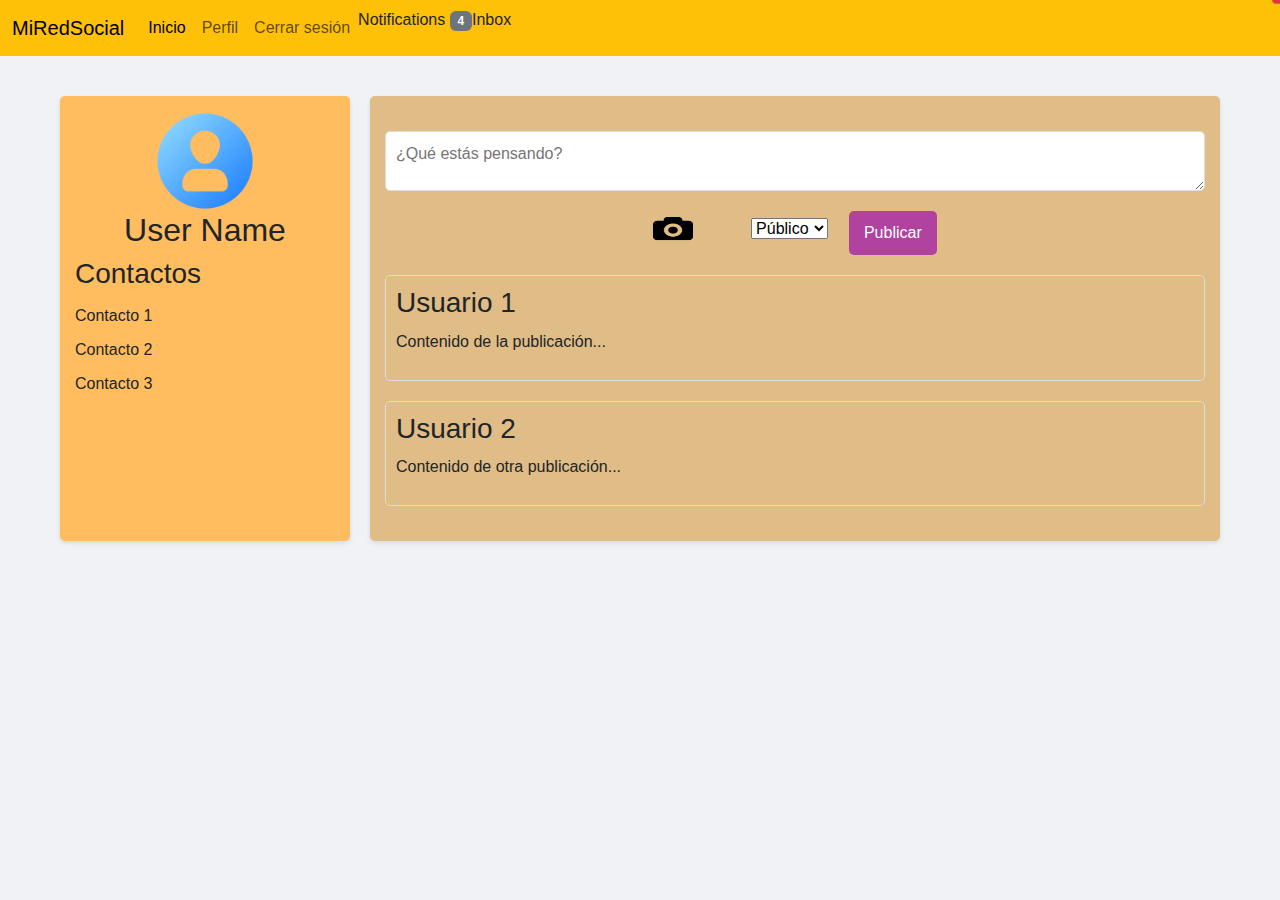
<file: contenido.html>
<!DOCTYPE html>
<html lang="en">
<head>
    <meta charset="UTF-8">
    <meta name="viewport" content="width=device-width, initial-scale=1.0">
    <link href="https://cdn.jsdelivr.net/npm/bootstrap@5.3.3/dist/css/bootstrap.min.css" rel="stylesheet" integrity="sha384-QWTKZyjpPEjISv5WaRU9OFeRpok6YctnYmDr5pNlyT2bRjXh0JMhjY6hW+ALEwIH" crossorigin="anonymous">
    <title>Document</title>
    <link rel="stylesheet" href="styleContenido.css">
</head>
<body>
    <nav class="navbar navbar-expand-lg bg-warning">
        <div class="container-fluid">
          <a class="navbar-brand" href="#">MiRedSocial</a>
          <button class="navbar-toggler" type="button" data-bs-toggle="collapse" data-bs-target="#navbarNavDropdown" aria-controls="navbarNavDropdown" aria-expanded="false" aria-label="Toggle navigation">
            <span class="navbar-toggler-icon"></span>
          </button>
          <div class="collapse navbar-collapse" id="navbarNavDropdown">
            <ul class="navbar-nav">
              <li class="nav-item">
                <a class="nav-link active" aria-current="page" href="#">Inicio</a>
              </li>
              <li class="nav-item">
                <a class="nav-link" href="#">Perfil</a>
              </li>
              <li class="nav-item">
                <a class="nav-link" href="#">Cerrar sesión</a>
              </li>
        
              <!-- <li class="nav-item dropdown">
                <a class="nav-link dropdown-toggle" href="#" role="button" data-bs-toggle="dropdown" aria-expanded="false">
                  Dropdown link
                </a>
                <ul class="dropdown-menu">
                  <li><a class="dropdown-item" href="#">Action</a></li>
                  <li><a class="dropdown-item" href="#">Another action</a></li>
                  <li><a class="dropdown-item" href="#">Something else here</a></li>
                </ul>
              </li> -->
              
              <li class="nav-item"> 
                Notifications <span class="badge text-bg-secondary">4</span>
              </li>
              <li>
                Inbox
                <span class="position-absolute top-0 start-100 translate-middle badge rounded-pill bg-danger">
                    <span class="visually-hidden">Mensajes no leidos</span>
                </span>
              </li>

            </ul>
            
          </div>
        </div>
      </nav>
    <div class="container">
        <div class="main-content">
            <aside class="sidebar">
                <div class="profile">
                    <img src="img/usuario.png" alt="Foto de perfil">
                    <h2>User Name</h2>
                </div>
                <div class="friends">
                    <h3>Contactos</h3>
                    <ul>
                        <li>Contacto 1</li>
                        <li>Contacto 2</li>
                        <li>Contacto 3</li>
                    </ul>
                </div>
            </aside>
            <main>
                <div class="create-post">
                    <textarea id="placeholder" placeholder="¿Qué estás pensando?"></textarea>
                    <div class="container2">
                        <div class="cameraPrivacity">
                            <input type="file" id="photoPost" class="hide" accept="image/*">
                            <label for="photoPost">
                                <img src="img/iconPhoto.png" class="camera" alt="iconPhoto">
                            </label>
                        </div>
                        <div class="privacidad">
                            <select id="privacyPostArea">
                                <option value="1">Público</option>
                                <option value="2">Privado</option>
                            </select>
                        </div>
                        <button type="button" class="btn btn-outline-info">Publicar</button>
                    </div>
                    </div>
                    
                <div class="posts">
                    <div class="post">
                        <h3>Usuario 1</h3>
                        <p>Contenido de la publicación...</p>
                    </div>
                    <div class="post">
                        <h3>Usuario 2</h3>
                        <p>Contenido de otra publicación...</p>
                    </div>
                </div>
            </main>
        </div>
    </div>
    <script src="https://cdn.jsdelivr.net/npm/bootstrap@5.3.3/dist/js/bootstrap.bundle.min.js" integrity="sha384-YvpcrYf0tY3lHB60NNkmXc5s9fDVZLESaAA55NDzOxhy9GkcIdslK1eN7N6jIeHz" crossorigin="anonymous"></script>

</body>
</html>
</file>
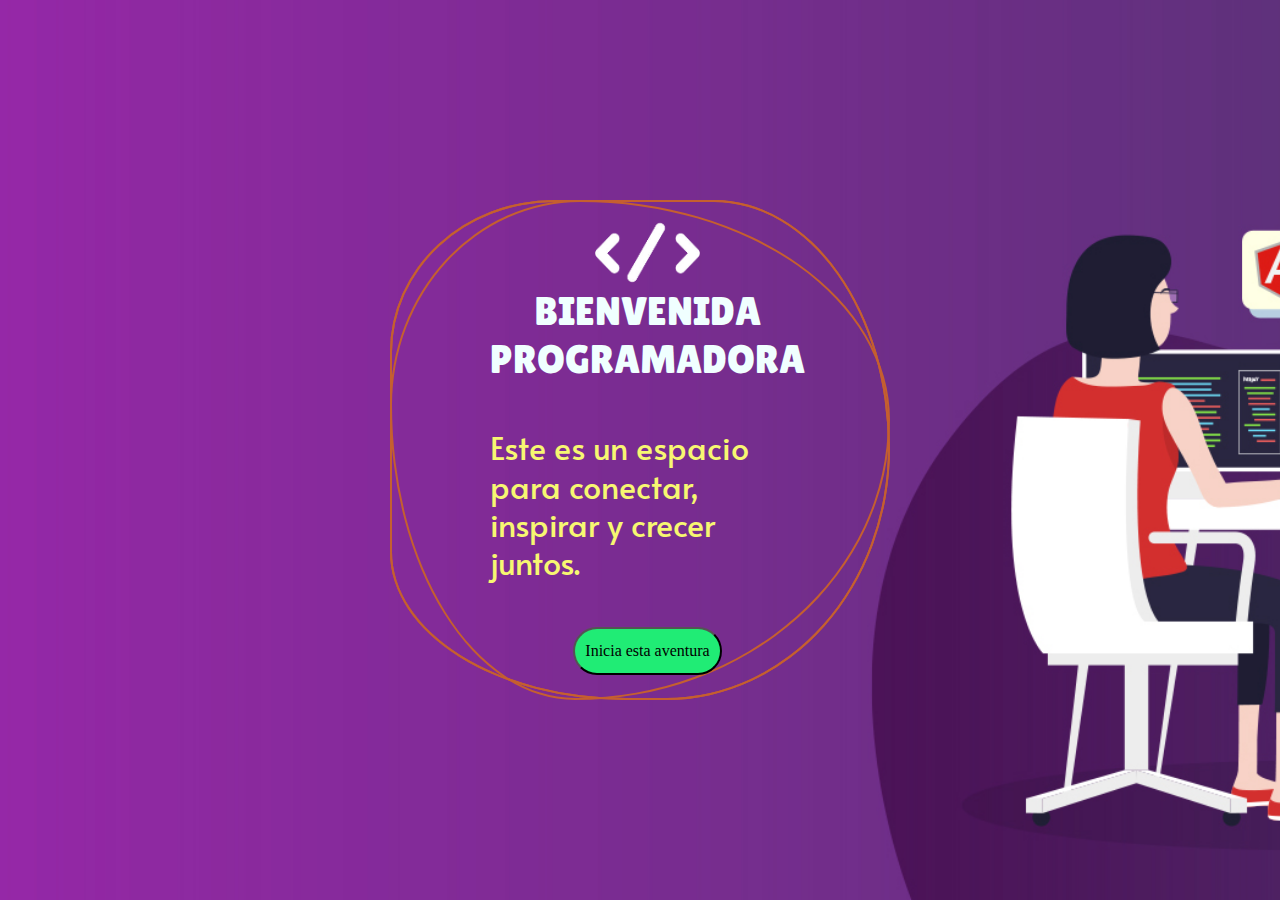
<file: inicio.html>
<!DOCTYPE html>
<html lang="en">
<head>
    <meta charset="UTF-8">
    <meta name="viewport" content="width=device-width, initial-scale=1.0">
    <title>LOGIN PAGE</title>
    <link href="https://cdn.jsdelivr.net/npm/bootstrap@5.3.3/dist/css/bootstrap.min.css" rel="stylesheet" integrity="sha384-QWTKZyjpPEjISv5WaRU9OFeRpok6YctnYmDr5pNlyT2bRjXh0JMhjY6hW+ALEwIH" crossorigin="anonymous">
    <link rel="stylesheet" href="inicio.css">
</head>
<body>
    <div class="ring">
        <i style="--clr:#ffee00;"></i>
        <i class="--clr:#ff0057;"></i>
        <i class="--clr:#fffd44;"></i>
        <div class="login">
            <img src="img/logo.png" alt="">
           <h1 class="titulo"> BIENVENIDA PROGRAMADORA </h1>
           <h2 class="subtitulo">Este es un espacio para conectar, inspirar y crecer juntos.</h2>
           <a href="index.html"><button class="inicio"  >Inicia esta aventura</button></a>
        </div>
    </div>
</body>
</html>
</file>
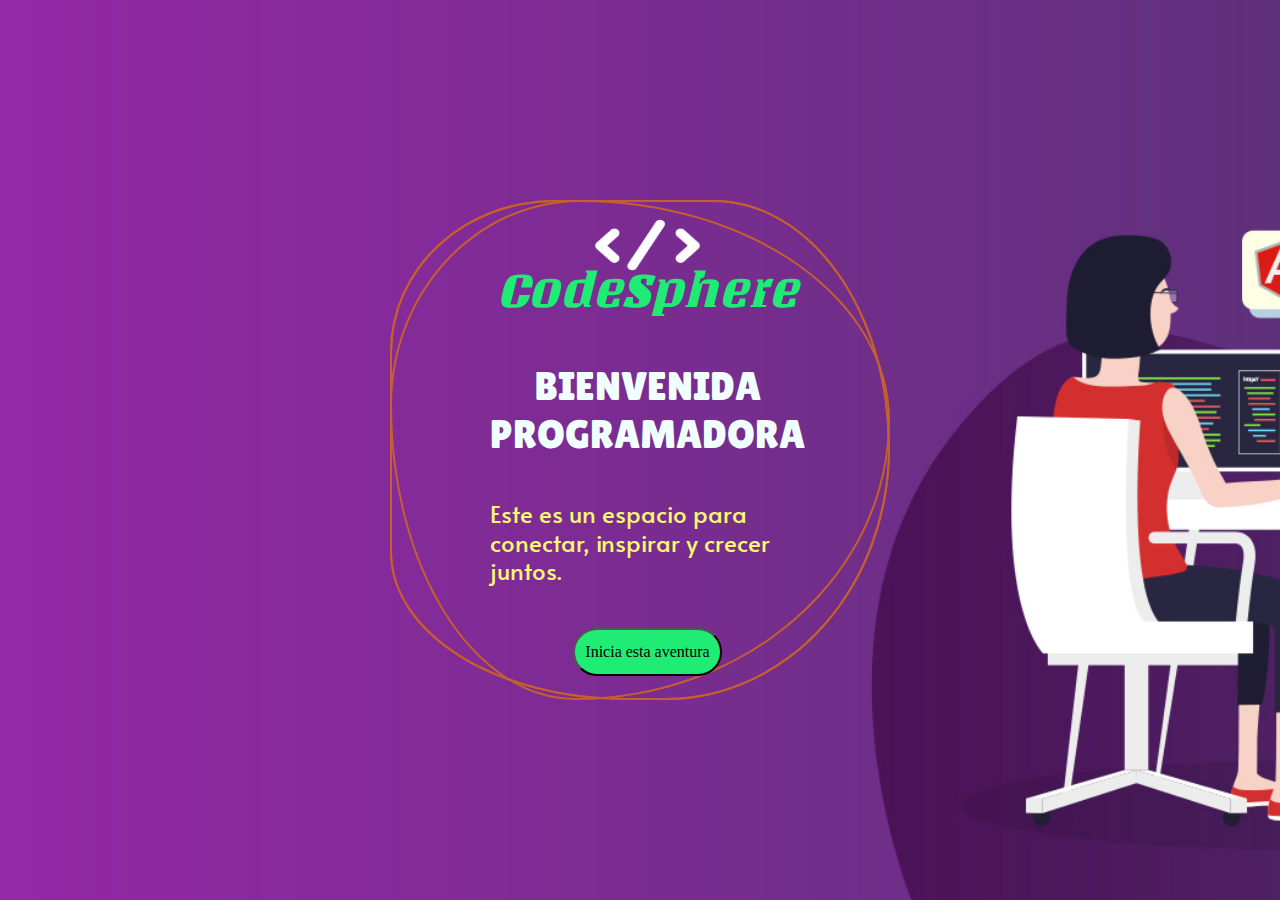
<file: PRACTICA/inicio.html>
<!DOCTYPE html>
<html lang="en">
<head>
    <meta charset="UTF-8">
    <meta name="viewport" content="width=device-width, initial-scale=1.0">
    <title>LOGIN PAGE</title>
    <link href="https://cdn.jsdelivr.net/npm/bootstrap@5.3.3/dist/css/bootstrap.min.css" rel="stylesheet" integrity="sha384-QWTKZyjpPEjISv5WaRU9OFeRpok6YctnYmDr5pNlyT2bRjXh0JMhjY6hW+ALEwIH" crossorigin="anonymous">
    <link rel="stylesheet" href="inicio.css">
</head>
<body>
    <div class="ring">
        <i style="--clr:#48ff00;"></i>
        <i class="--clr:#ff0057;"></i>
        <i class="--clr:#fffd44;"></i>
        <div class="login">
            <img src="img/logo.png" alt="">
            <h1 class="logo">CodeSphere</h1>
           <h1 class="titulo"> BIENVENIDA PROGRAMADORA </h1>
           <h2 class="subtitulo">Este es un espacio para conectar, inspirar y crecer juntos.</h2>
           <a href="index.html"><button class="inicio"  >Inicia esta aventura</button></a>
        </div>
    </div>
</body>
</html>
</file>
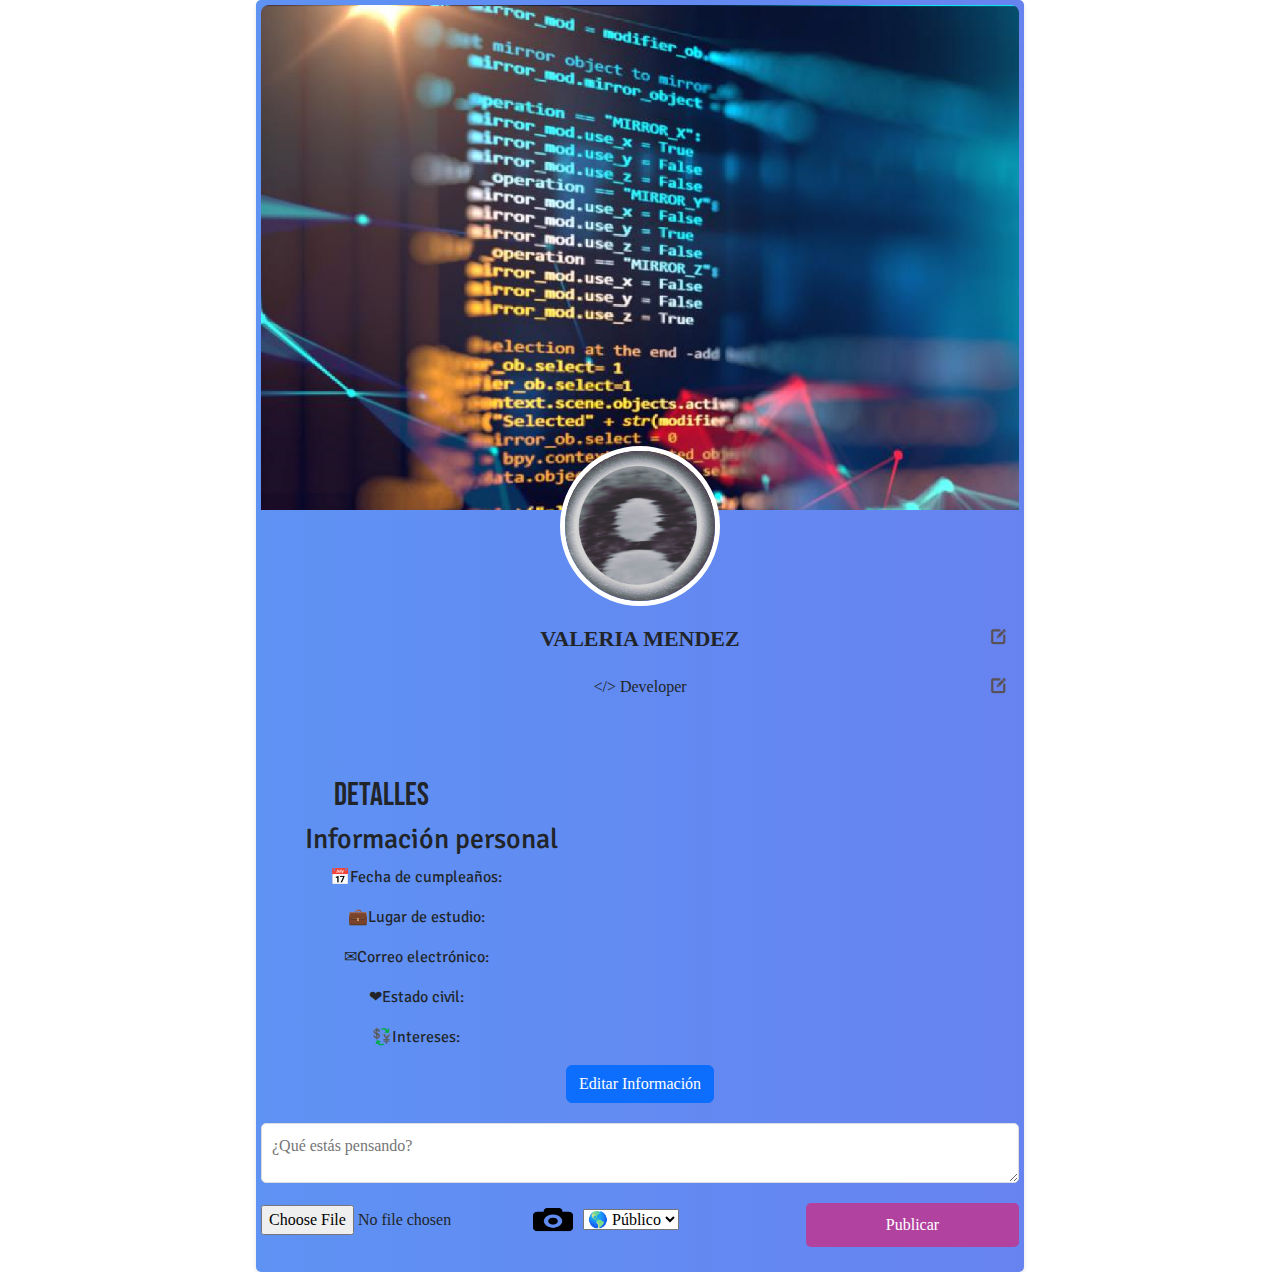
<file: PRACTICA/perfil.html>
<!DOCTYPE html>
<html lang="en">
<head>
    <meta charset="UTF-8">
    <meta name="viewport" content="width=device-width, initial-scale=1.0">
    <title>Document</title>
    <link rel="stylesheet" href="stylePerfil.css">
    <link rel='stylesheet' href='https://cdn-uicons.flaticon.com/2.6.0/uicons-bold-rounded/css/uicons-bold-rounded.css'>
    <link href="https://cdn.jsdelivr.net/npm/bootstrap@5.3.3/dist/css/bootstrap.min.css" rel="stylesheet" integrity="sha384-QWTKZyjpPEjISv5WaRU9OFeRpok6YctnYmDr5pNlyT2bRjXh0JMhjY6hW+ALEwIH" crossorigin="anonymous">
</head>
<body>
    <aside class="sidebar">
                  
         <!-- <div class="profile">
                <img src="img/usuario.png" alt="Foto de perfil">
                <h2>User Name</h2>
            </div>
            <div class="friends">
                <h3>Contactos</h3>
                <ul>
                    <li>Contacto 1</li>
                    <li>Contacto 2</li>
                    <li>Contacto 3</li>
                  </ul>
            </div> -->
            <div class="user-logged">
                <figure>
                  <img src="img/fondo.png" alt="cover image" class="img-general">
                </figure>
                <img src="img/perfil.jpg" class="photo">
                <div class="user-data">
                  <div class="container-info">
                    <div class="name">
                      <p id="userName">VALERIA MENDEZ</p>
                      
                      <img id="editName" src="./img/edit.png" class="edit">
                      <p id="saveName" class="hide iconSave"><i class="far fa-save" aria-hidden="true"></i></p>
                  
                    </div>
                    <div class="description">
                      <p id="userAbout">&lt;/&gt; Developer</p>
                      
                      <img id="editAbout" src="./img/edit.png" class="edit">
                      <p id="saveAbout" class="hide iconSave"><i class="far fa-save" aria-hidden="true"></i></p>
                    </div>
                  </div>
                </div>
                <div class="detalles1">
                    <h2>Detalles</h2> 
                    <i class="fi fi-br-edit"></i>
                </div>
                
                <div class="modal-body">
                    <div class="detalles">
                        <h3 id="infoPersonal">Información personal</h3>
                        <p>&#128197;Fecha de cumpleaños:</p>
                        <p>&#128188;Lugar de estudio:</p>
                        <p>&#9993;Correo electrónico:</p>
                        <p>&#10084;Estado civil:</p>
                        <p>&#128177;Intereses:</p>
                    </div>
                </div>
                        
                    <!-- Button trigger modal -->
                    <button type="button" class="btn btn-primary" data-bs-toggle="modal" data-bs-target="#exampleModal">
                    Editar Información
                    <i class="fi fi-br-edit"></i>
                    </button>
  
                    <!-- Modal -->
                    <div class="modal fade" id="exampleModal" tabindex="-1" aria-labelledby="exampleModalLabel" aria-hidden="true">
                        <div class="modal-dialog">
                        <div class="modal-content">
                            <div class="modal-header">
                                <h1 class="modal-title fs-5" id="exampleModalLabel">Información personal</h1>
                                <button type="button" class="btn-close" data-bs-dismiss="modal" aria-label="Close"></button>
                            </div>
                            <div class="modal-body">
                                <div class="info">
                                    <p>&#128197;Fecha de cumpleaños:</p>
                                    <input type="text" class="form-control">
                                </div>
                                <div class="info">
                                    <p>&#128188;Lugar de estudio:</p>
                                    <input type="text" class="form-control">
                                </div>
                                <div class="info">
                                    <p>&#9993;Correo electronico:</p>
                                    <input type="text" class="form-control">
                                </div>
                                <div class="info">
                                    <p>&#10084;Estado civil:</p>
                                    <input type="text" class="form-control">
                                </div>
                                <div class="info">
                                    <p>&#128177;Intereses:</p>
                                    <input type="text" class="form-control">
                                </div> 
                            </div>
                            <div class="modal-footer">
                                <button type="button" class="btn btn-secondary" data-bs-dismiss="modal">Cerrar</button>
                                <button type="button" class="btn btn-primary">Guardar cambios</button>
                            </div>
                        </div>
                        </div>
                    </div>
                   
                    <div class="create-post">
                        <textarea id="placeholder" placeholder="¿Qué estás pensando?"></textarea>
                        <div class="container2">
                            <div class="cameraPrivacity">
                                <input type="file" id="photoPost" class="hide" accept="image/*">
                                <label for="photoPost">
                                   <img src="img/iconPhoto.png" class="camera" alt="iconPhoto">
                                </label>
                            </div>
                                <div class="privacidad">
                                   <select id="privacyPostArea">
                                   <option value="1">🌎 Público</option>
                                   <option value="2">🔒 Solo yo </option>
                                  </select>
                                </div>
                                <button type="button" class="btn btn-outline-info">Publicar</button>
                           </div>
                       </div>
                    </div>
                </div>
            </div>
        </div>
    </aside> 
    <script src="https://cdn.jsdelivr.net/npm/bootstrap@5.3.3/dist/js/bootstrap.bundle.min.js" integrity="sha384-YvpcrYf0tY3lHB60NNkmXc5s9fDVZLESaAA55NDzOxhy9GkcIdslK1eN7N6jIeHz" crossorigin="anonymous"></script>
</body>
</html>
</file>
<file: styleContenido.css>
body {
    font-family: Arial, sans-serif;
    margin: 0;
    padding: 0;
    background-color: #f0f2f5;
}

.container {
    max-width: 1200px;
    margin: auto;
    padding: 20px;
}

.hide{
    display:none;
}
header {
    display: flex;
    justify-content: space-between;
    align-items: center;
    background: #8C52FF;
    color: white;
    padding: 10px 20px;
}

.logo {
    font-size: 24px;
    font-weight: bold;
}

.search input {
    padding: 5px;
    border-radius: 5px;
    border: none;
}

.nav a {
    color: white;
    margin-left: 20px;
    text-decoration: none;
}

.main-content {
    display: flex;
    margin-top: 20px;
}

.sidebar {
    width: 25%;
    background: #ffbd60;
    padding: 15px;
    border-radius: 5px;
    box-shadow: 0 2px 5px rgba(0, 0, 0, 0.1);
    margin-right: 20px;
}

.profile {
    text-align: center;
}

.profile img {
    border-radius: 50%;
    width: 100px;
    height: 100px;
}

.friends ul {
    list-style: none;
    padding: 0;
}

.friends li {
    padding: 5px 0;
}

main {
    flex: 1;
    background: #dbac64c4;
    padding: 15px;
    border-radius: 5px;
    box-shadow: 0 2px 5px rgba(0, 0, 0, 0.1);
}

.camera{
    height: 29px;
    width: 40px;
}

.cameraPrivacity, .privacidad{
    display: flex; 
    align-items: center;
}
.create-post {
    display: flex;
    flex-direction: column;
    justify-content: center;
    align-items: center;
    margin: 20px 0;
    gap: 10px;
}

.create-post textarea {
    width: 100%;    
    height: 60px;
    border-radius: 5px;
    border: 1px solid #ddd;
    padding: 10px;
}

.create-post button {
    margin-top: 10px;
    background: #b2429f;
    color: white;
    border: none;
    padding: 10px 15px;
    border-radius: 5px;
    cursor: pointer;
}

.container2{
    display: grid;
    grid-template-columns: repeat(3, 1fr);
    gap: 10px;
    align-items: center;

}
.posts .post {
    margin-bottom: 20px;
    padding: 10px;
    border: 1px solid #ddd;
    border-radius: 5px;
}

.posts .post h3 {
    margin: 0 0 10px 0;
}

.placeholder{
    outline: none;
}
</file>
<file: inicio.css>
@import url('https://fonts.googleapis.com/css2?family=Lilita+One&display=swap');
@import url('https://fonts.googleapis.com/css2?family=Alata&family=Lilita+One&display=swap');
*{
    margin: 0;
    padding: 0;
    box-sizing: border-box;
    font-family: 'Crimson Pro', serif;
}

body{
    display: flex;
    justify-content: center;
    align-items: center;
    min-height: 100vh;
    background-image: url(img/fondo2.jpg);
    background-size: cover;
    background-position:center ;
    width: 100%;
    overflow: hidden;
}

.ring{
    position: relative;
    width: 500px;
    height: 500px;
    display: flex;
    justify-content: center;
    align-items: center;
}

.ring i{
    position: absolute;
    inset: 0;
    border: 2px solid #c55f2f;
    transition: 0.5s;
}

.ring i:nth-child(1){
    border-radius: 38% 62% 63% 37% / 41% 44% 56% 59%;
    animation: animate 10s linear infinite;
}

.ring i:nth-child(2){
    border-radius: 41% 44% 56% 59% / 38% 62% 63% 37%;
    animation: animate2 10s linear infinite;
}

.ring i:nth-child(3){
    border-radius: 41% 44% 56% 59% / 38% 62% 63% 37%;
    animation: animate3 10s linear infinite;
}

.ring:hover i{
    border: 6px solid var(--clr);
    filter: drop-shadow(0 0 20px var(--clr));
}

@keyframes animate {
    0%{
        transform: rotate(0deg);
    }
    100%{
        transform: rotate(360deg);
    }
}

@keyframes animate2 {
    0%{
        transform: rotate(360deg);
    }
    100%{
        transform: rotate(0deg);
    }
}

.login{
    position: absolute;
    width: 300px;
    height: 100%;
    display: grid;
    grid-template-rows: 75px;
    justify-items: center;
    align-items: start;
    gap: 12px;
}

img{
    width: 105px;
    height: 105px;
}
.titulo{
    font-family: Lilita One;
    color:azure;
    justify-content: center;
    align-items: center;
    text-align: center;
}
.subtitulo{
    font-family: Alata;
    color:rgb(247, 247, 113);
}
.inicio{
    border-radius: 25px;
    padding: 10px;
    background-color:#20ec75;
    font-family: Georgia, 'Times New Roman', Times, serif;
}

.inicio:hover{
    background-color: #19b85b;
     
}
</file>
<file: PRACTICA/inicio.css>
@import url('https://fonts.googleapis.com/css2?family=Lilita+One&display=swap');
@import url('https://fonts.googleapis.com/css2?family=Alata&family=Lilita+One&display=swap');
@import url('https://fonts.googleapis.com/css2?family=Unlock&display=swap');
*{
    margin: 0;
    padding: 0;
    box-sizing: border-box;
    font-family: 'Crimson Pro', serif;
}

body{
    display: flex;
    justify-content: center;
    align-items: center;
    min-height: 100vh;
    background-image: url(img/fondo2.jpg);
    background-size: cover;
    background-position:center ;
    width: 100%;
    overflow: hidden;
}

.ring{
    position: relative;
    width: 500px;
    height: 500px;
    display: flex;
    justify-content: center;
    align-items: center;
}

.ring i{
    position: absolute;
    inset: 0;
    border: 2px solid #c55f2f;
    transition: 0.5s;
}

.ring i:nth-child(1){
    border-radius: 38% 62% 63% 37% / 41% 44% 56% 59%;
    animation: animate 10s linear infinite;
}

.ring i:nth-child(2){
    border-radius: 41% 44% 56% 59% / 38% 62% 63% 37%;
    animation: animate2 10s linear infinite;
}

.ring i:nth-child(3){
    border-radius: 41% 44% 56% 59% / 38% 62% 63% 37%;
    animation: animate3 10s linear infinite;
}

.ring:hover i{
    border: 6px solid var(--clr);
    filter: drop-shadow(0 0 20px var(--clr));
}

@keyframes animate {
    0%{
        transform: rotate(0deg);
    }
    100%{
        transform: rotate(360deg);
    }
}

@keyframes animate2 {
    0%{
        transform: rotate(360deg);
    }
    100%{
        transform: rotate(0deg);
    }
}

.login{
    position: absolute;
    width: 300px;
    height: 100%;
    display: grid;
    grid-template-rows: 50px;
    justify-items: center;
    align-items: start;
    gap: 10px;
}

img{
    width: 105px;
    height: 90px;
}
.titulo{
    font-family: Lilita One;
    font-size: 40px;
    color:azure;
    justify-content: center;
    align-items: center;
    text-align: center;
}
.subtitulo{
    font-family: Alata;
    font-size:x-large;
    color:rgb(247, 247, 113);
}
.inicio{
    border-radius: 25px;
    padding: 10px;
    background-color:#20ec75;
    font-family: Georgia, 'Times New Roman', Times, serif;
}

.inicio:hover{
    background-color: #19b85b;
     
}
.logo{
    font-family: Unlock;
    font-size: 50px;
    font-style: oblique;
    color:#20ec75;
}
</file>
<file: PRACTICA/stylePerfil.css>
@import url('https://fonts.googleapis.com/css2?family=Bebas+Neue&display=swap');
@import url('https://fonts.googleapis.com/css2?family=Bebas+Neue&family=Lobster&family=Signika+Negative:wght@300..700&display=swap');
@import url('https://fonts.googleapis.com/css2?family=Bebas+Neue&family=Changa:wght@200..800&family=Lobster&family=Signika+Negative&display=swap');

/*Empieza el css de aside(perfil)*/
*{
    margin: 0;
    padding: 0;
    font-family: 'poppins', 'sans-serif';
    box-sizing: border-box;
}
body {
    font-family: Arial, sans-serif;
    margin: 0;
    padding: 0;
    background-color: #f0f2f5;
    text-align: center;
    align-items: center;
}
.sidebar {
    width: 60%;
    background:linear-gradient(to right, #5e92f3, #6783F0) ;
    padding: 5px;
    border-radius: 5px;
    box-shadow: 0 2px 5px rgba(0, 0, 0, 0.1);
    margin: 0 auto;
    align-items: center;
}
div {
    display: block;
    unicode-bidi: isolate;
}

figure {
    display: block;
    margin-block-start: 5px;
    margin-block-end: 1em;
    margin-inline-start: 10px;
    margin-inline-end: 10px;
    unicode-bidi: isolate;
}

.user-logged {
    width: 100%;
    text-align: center;
}

.photo {
    width: 10em;
    height: 10em;
    margin-top: -5em;
    border-radius: 200px;
    border: solid 5px #ffffff;
}

img {
    overflow-clip-margin: content-box;
    overflow: clip;
}

figure img {
    width: 100%;
    height: 100%;
    border-radius: 8px 8px 0 0;
}

.user {
    width: 100%;
    text-align: center;
}

.user-data {
    display: flex;
    flex-direction: column;
    align-items: center;
    margin-top: 0.5em;
    margin-bottom: 1em;
}

.container-info {
    width: 100%;
}

.name {
    width: 100%;
    align-items: center;
    margin-top: 0.5em;
    padding: 0 1em;
    position: relative;
}

.name p {
    font-weight: bold;
    font-size: 22px;
    text-align: center;
    text-transform: full-width;
}

.description {
    width: 100%;
    margin: 1em 0;
    padding: 0 1em;
    text-align: center;
    position: relative;
}

.description p {
    padding-top: 0.2em;
    height: 1.8em;
    text-align: center;
}

.edit {
    width: 1.7em;
    height: 1.7em;
    cursor: pointer;
    position: absolute;
    top: 0;
    right: 0;
    margin-right: 0.4em;
}
/*css crear publicación*/

.camera{
    height: 29px;
    width: 40px;
}

.cameraPrivacity, .privacidad{
    display: flex; 
    align-items: center;
}
.create-post {
    display: flex;
    flex-direction: column;
    justify-content: center;
    align-items: center;
    margin: 20px 0;
    gap: 10px;
}

.create-post textarea {
    width: 100%;    
    height: 60px;
    border-radius: 5px;
    border: 1px solid #ddd;
    padding: 10px;
}

.create-post button {
    margin-top: 10px;
    background: #b2429f;
    color: white;
    border: none;
    padding: 10px 15px;
    border-radius: 5px;
    cursor: pointer;
}

.container2{
    display: grid;
    grid-template-columns: repeat(3, 1fr);
    gap: 10px;
    align-items: center;

}
.container{
    display: flex;             /* Habilita Flexbox */
    justify-content: space-between; /* Distribuye el espacio entre elementos */
}


.placeholder{
    outline: none;
}

/* css de Detalles*/
.detalles{
    display: flex;
    justify-content: flex-start;
    flex-direction: column;
    
}

.detalles p {
  width: 310px;
  font-family: 'Signika Negative';
}

h2{
    width: 240px;
    font-family: 'Bebas Neue';
}

h3{
    width: 340px;
    font-family: 'Signika Negative';
}

.detalles1{
    width: 80%;
    display: flex;
    flex-direction: row;
    justify-content: space-between;
    align-items: center;
}
.info{
    display: flex;
    flex-direction: row;
    justify-content: space-between;
    align-items: center;
}
</file>
